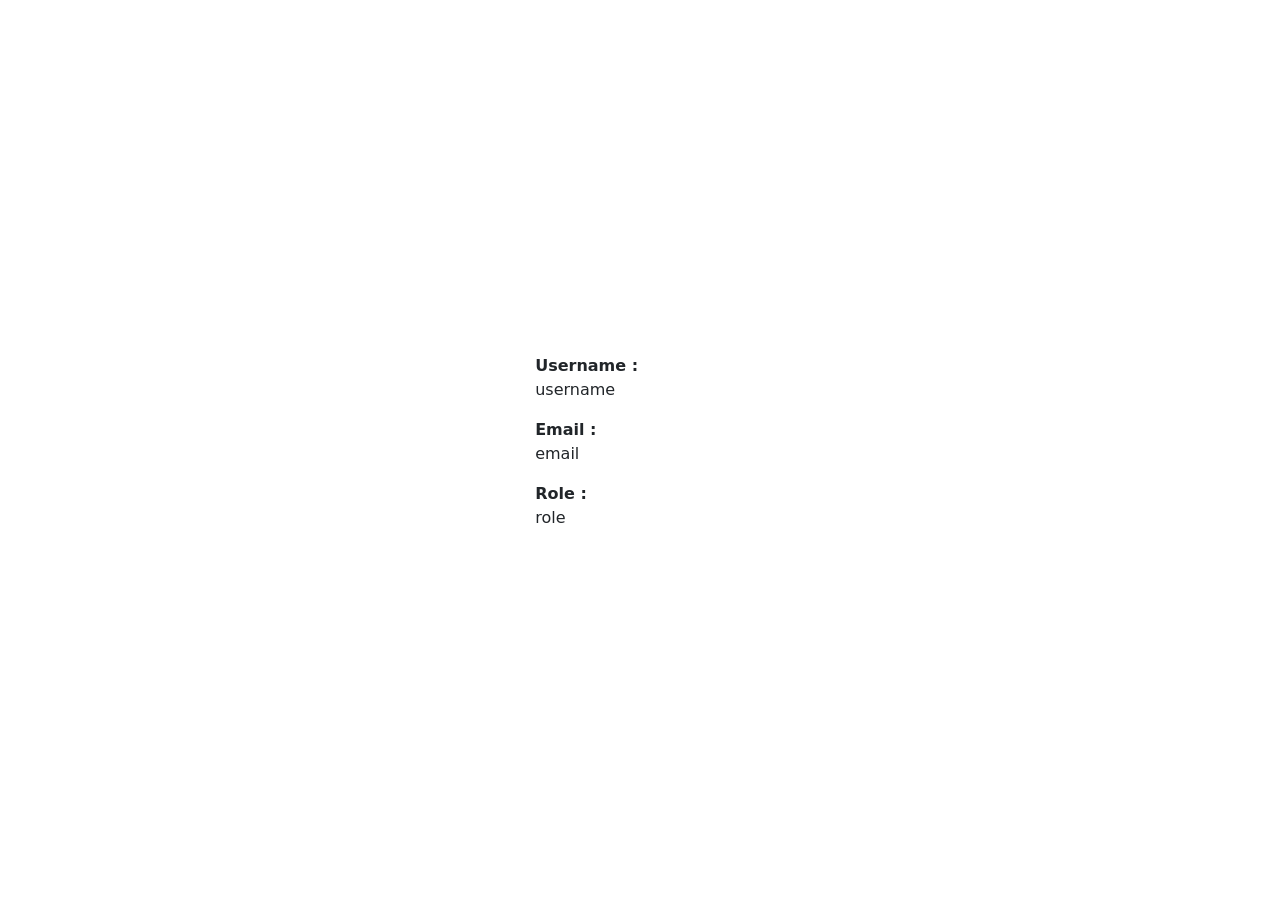
<file: src/main/resources/templates/index.html>
<!DOCTYPE html>
<html lang="en" xmlns:th="http://www.thymeleaf.org">
<head>
    <meta charset="UTF-8">
    <title>Dashboard</title>
    <link href="https://cdn.jsdelivr.net/npm/bootstrap@5.3.3/dist/css/bootstrap.min.css" rel="stylesheet">
    <link rel="stylesheet" th:href="@{/css/style.css}">
</head>

<body class="min-vh-100 d-flex flex-column">
<div th:replace="~{fragments/navbar :: navbar}"></div>

<main class="container d-flex justify-content-center align-items-center flex-grow-1">
    <div class="d-flex justify-content-center gap-3">
        <div class="card border-0">
            <div class="card-body">
                <div class="item align-items-center">
                    <label class="fw-bold">
                        Username :
                    </label>
                    <p th:text="${user.username}">username</p>
                </div>

                <div class="item align-items-center">
                    <label class="fw-bold">
                        Email :
                    </label>
                    <p th:text="${user.email}">
                        email
                    </p>
                </div>
                <div class="item align-items-center">
                    <label class="fw-bold">
                        Role :
                    </label>
                    <p th:text="${user.role}">
                        role
                    </p>
                </div>
            </div>
        </div>
        <div class="d-flex flex-column justify-content-end">
            <button type="submit" href="" class="btn text-white btn-orange">Modifier</button>
        </div>
    </div>
</main>
<script
        src="https://cdn.jsdelivr.net/npm/bootstrap@5.3.3/dist/js/bootstrap.bundle.min.js">
</script>
</body>
</html>
</file>
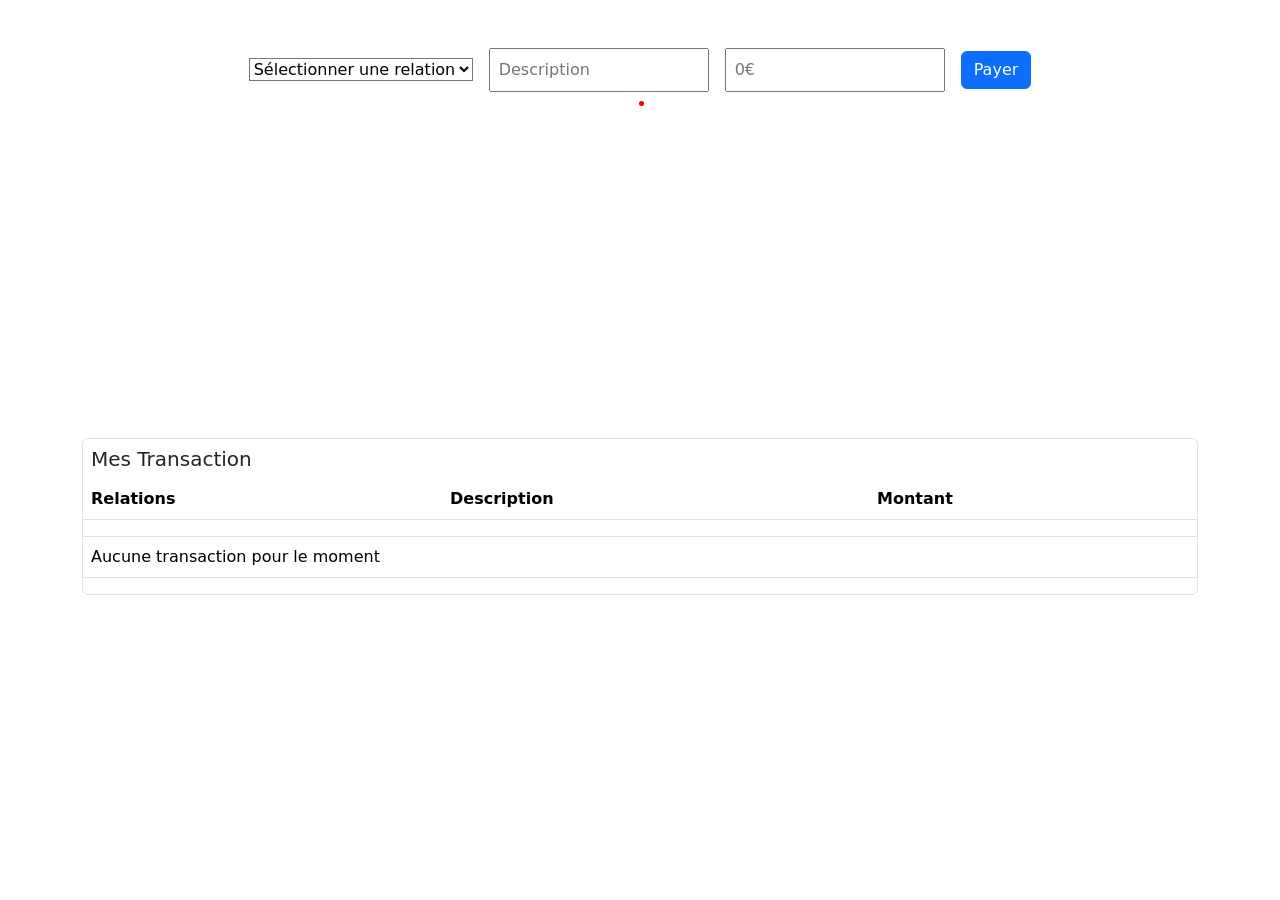
<file: src/main/resources/templates/transaction/index.html>
<!DOCTYPE html>
<html lang="en" xmlns:th="http://www.thymeleaf.org">
<head>
    <meta charset="UTF-8">
    <title>Dashboard - Transaction</title>
    <link href="https://cdn.jsdelivr.net/npm/bootstrap@5.3.3/dist/css/bootstrap.min.css" rel="stylesheet">
    <link rel="stylesheet" th:href="@{/css/style.css}">
</head>
<body class="min-vh-100 d-flex flex-column">
<div th:replace="~{fragments/navbar :: navbar}"></div>
<main class="container flex-grow-1 d-flex flex-column">
    <section class="d-flex justify-content-center mt-5">
        <form th:action="@{/transaction}" th:object="${transactionRequest}" method="post" class="d-flex align-items-center g-3 gap-3">
            <input type="hidden" th:name="${_csrf.parameterName}" th:value="${_csrf.token}"/>
            <div>
                <select id="receiver" th:field="*{receiver}" class="bg-transparent">
                    <option value="">Sélectionner une relation</option>
                    <option th:each="contact : ${contacts}" th:value="${contact.relation.email}"
                            th:text="${contact.relation.username} + '(' + ${contact.relation.email} + ')'">
                    </option>
                </select>
            </div>
            <div>
                <input type="text" name="description" id="description" th:field="*{description}" placeholder="Description" class="p-2">
            </div>
            <div>
                <input id="amount" type="number" th:field="*{amount}" min="1" placeholder="0€" class="p-2">
            </div>
            <div>
                <button type="submit" class="btn btn-primary">Payer</button>
            </div>
        </form>
    </section>
    <ul th:if="${errors}" class="d-flex align-items-center flex-column">
        <li th:each="error : ${errors}" th:text="${error}" style="color: red;"></li>
    </ul>

    <section class="d-flex justify-content-center align-items-center flex-grow-1">
        <div class="d-flex flex-column w-100 border border-1 rounded">
            <h5 class="px-2 pt-2">Mes Transaction</h5>
            <table class="table">
                <thead>
                <tr>
                    <th>Relations</th>
                    <th>Description</th>
                    <th>Montant</th>
                </tr>
                </thead>
                <tbody>
                <tr th:each="transaction : ${transactions}">
                    <td th:text="${transaction.user}"></td>
                    <td th:text="${transaction.description}"></td>
                    <td th:text="${@moneyUtils.toEuros(transaction.amount)} + ' €'" th:classappend="${transaction.amount < 0} ? 'text-danger' : 'text-success'"></td>
                </tr>
                <tr th:if="${#lists.isEmpty(transactions)}">
                    <td colspan="3">Aucune transaction pour le moment</td>
                </tr>
                </tbody>
            </table>
        </div>


    </section>

</main>
<script
        src="https://cdn.jsdelivr.net/npm/bootstrap@5.3.3/dist/js/bootstrap.bundle.min.js">
</script>
</body>
</html>
</file>
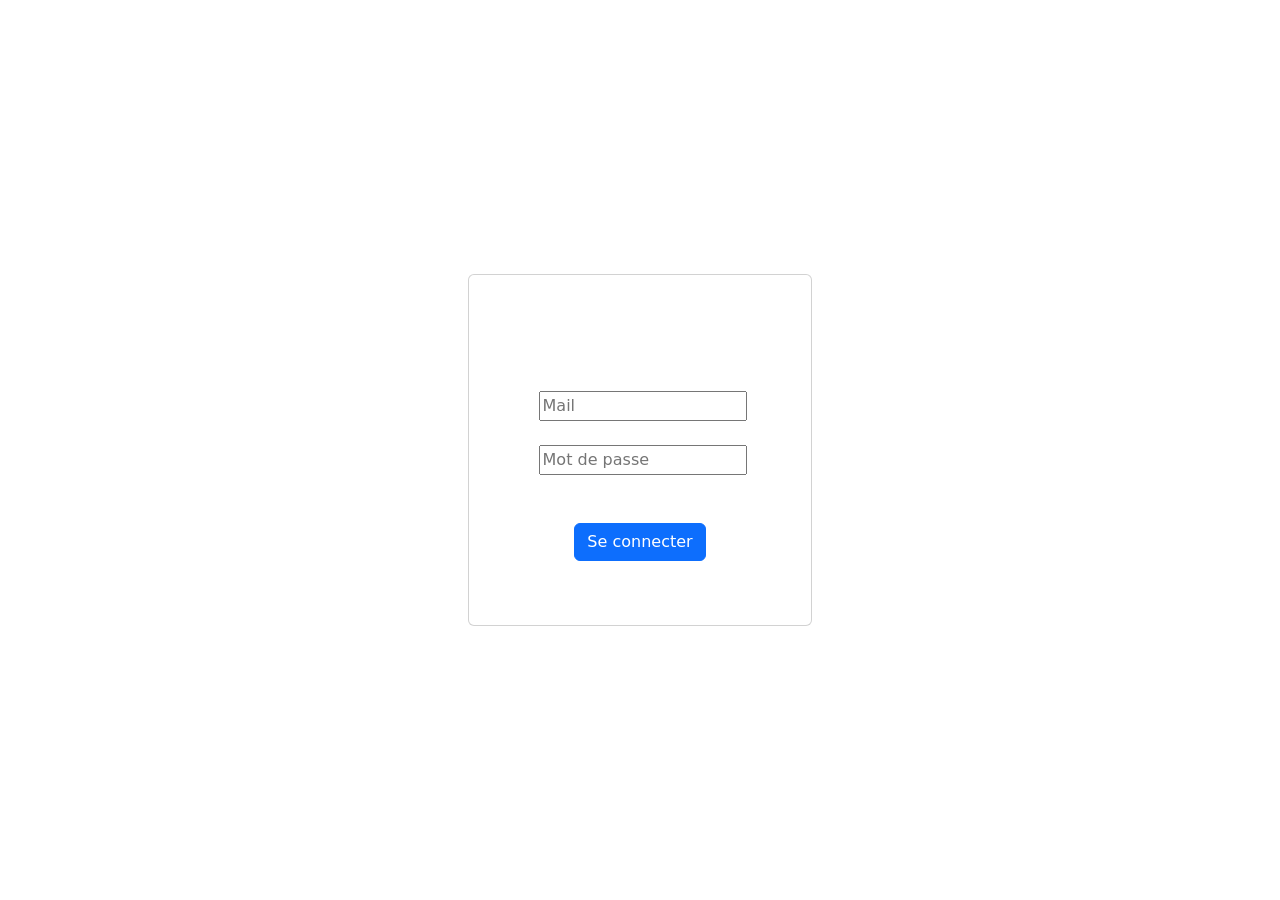
<file: src/main/resources/templates/auth/login.html>
<!DOCTYPE html>
<html xmlns:th="http://www.thymeleaf.org" lang="en">
<head>
    <meta charset="UTF-8">
    <title>Login</title>
    <link href="https://cdn.jsdelivr.net/npm/bootstrap@5.3.3/dist/css/bootstrap.min.css" rel="stylesheet">
    <link rel="stylesheet" th:href="@{/css/style.css}">
</head>

<body>
<div class="container">
    <div class="d-flex justify-content-center align-items-center vh-100">
        <div class="card d-flex">
            <div class="card-body mx-5">
                <h5 class="rounded text-white mx-auto my-3 pt-1 pb-2 px-3">Pay My Buddy</h5>
                <div class="form-login mt-5">
                    <form th:action="@{/login}" method="post">
                        <div class="mb-4">
                            <label for="username"></label>
                            <input id="username" type="text" name="username" placeholder="Mail"/>
                        </div>
                        <div class="mb-4">
                            <label for="password"></label>
                            <input id="password" type="password" name="password" placeholder="Mot de passe"/>
                        </div>
                        <button type="submit" class="btn btn-primary d-block mx-auto my-5">Se connecter</button>
                    </form>
                </div>
            </div>
        </div>
    </div>
</div>


    <script
            src="https://cdn.jsdelivr.net/npm/bootstrap@5.3.3/dist/js/bootstrap.bundle.min.js">
    </script>
</body>
</html>
</file>
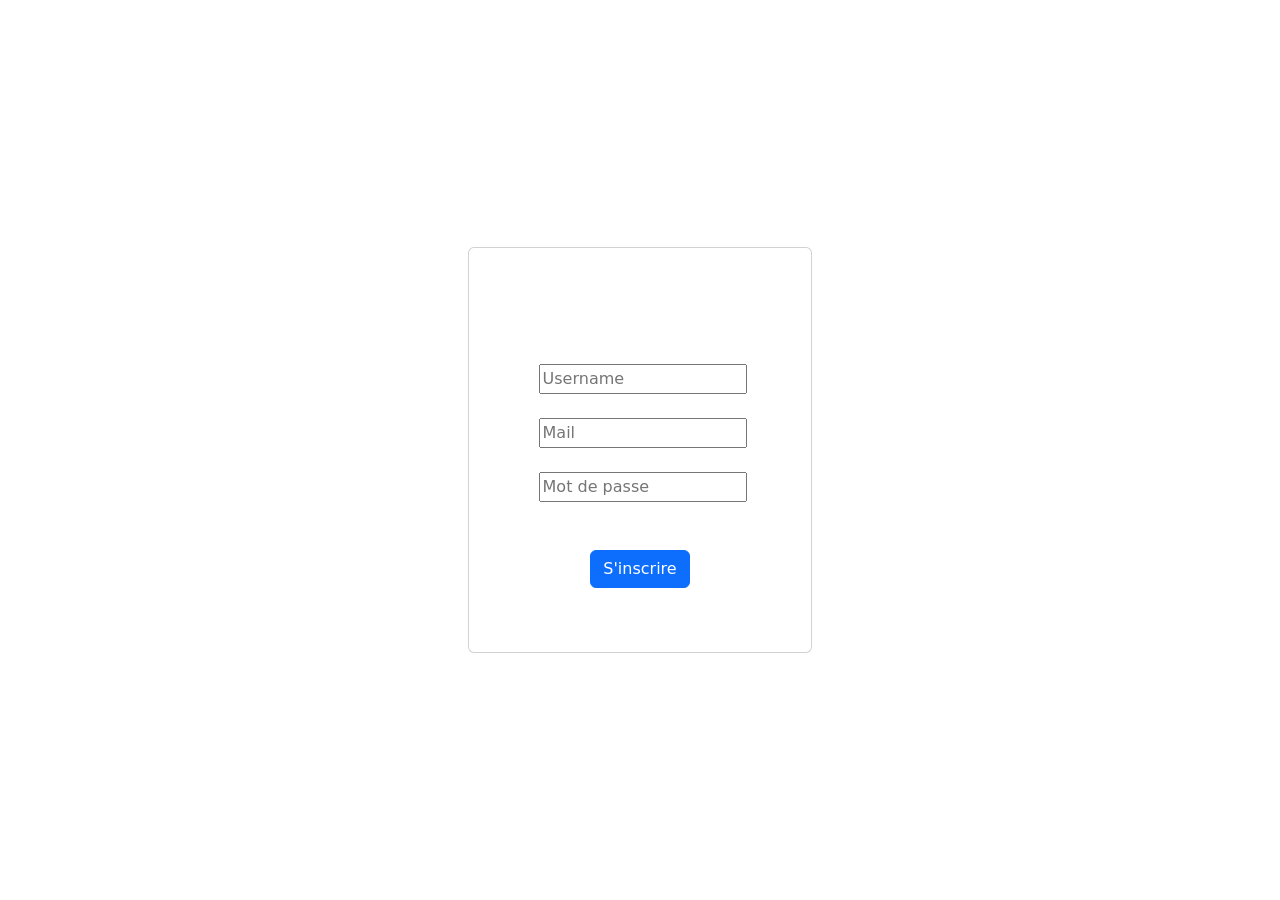
<file: src/main/resources/templates/auth/register.html>
<!DOCTYPE html>
<html xmlns:th="http://www.thymeleaf.org" lang="en">
<head>
    <meta charset="UTF-8">
    <title>Login</title>
    <link href="https://cdn.jsdelivr.net/npm/bootstrap@5.3.3/dist/css/bootstrap.min.css" rel="stylesheet">
    <link rel="stylesheet" th:href="@{/css/style.css}">
</head>

<body>
<div class="container">
    <div class="d-flex justify-content-center align-items-center vh-100">
        <div class="card d-flex">
            <div class="card-body mx-5">
                <h5 class="rounded text-white mx-auto my-3 pt-1 pb-2 px-3">Pay My Buddy</h5>
                <div class="form-login mt-5">
                    <form th:action="@{/register}" th:object="${userRegister}" method="post">
                        <div class="mb-4">
                            <label for="username"></label>
                            <input id="username" type="text" th:field="*{username}" placeholder="Username">
                        </div>
                        <div class="mb-4">
                            <label for="email"></label>
                            <input id="email" type="email" th:field="*{email}" placeholder="Mail">
                            <div th:if="${#fields.hasErrors('email')}"
                                 th:errors="*{email}" style="color:red"></div>
                        </div>
                        <div class="mb-4">
                            <label for="password"></label>
                            <input id="password" type="password" th:field="*{password}" placeholder="Mot de passe">
                        </div>
                        <button type="submit"  class="btn btn-primary d-block mx-auto my-5">S'inscrire</button>
                    </form>
                </div>
            </div>
        </div>
    </div>
</div>

<script
        src="https://cdn.jsdelivr.net/npm/bootstrap@5.3.3/dist/js/bootstrap.bundle.min.js">
</script>
</body>
</html>
</file>
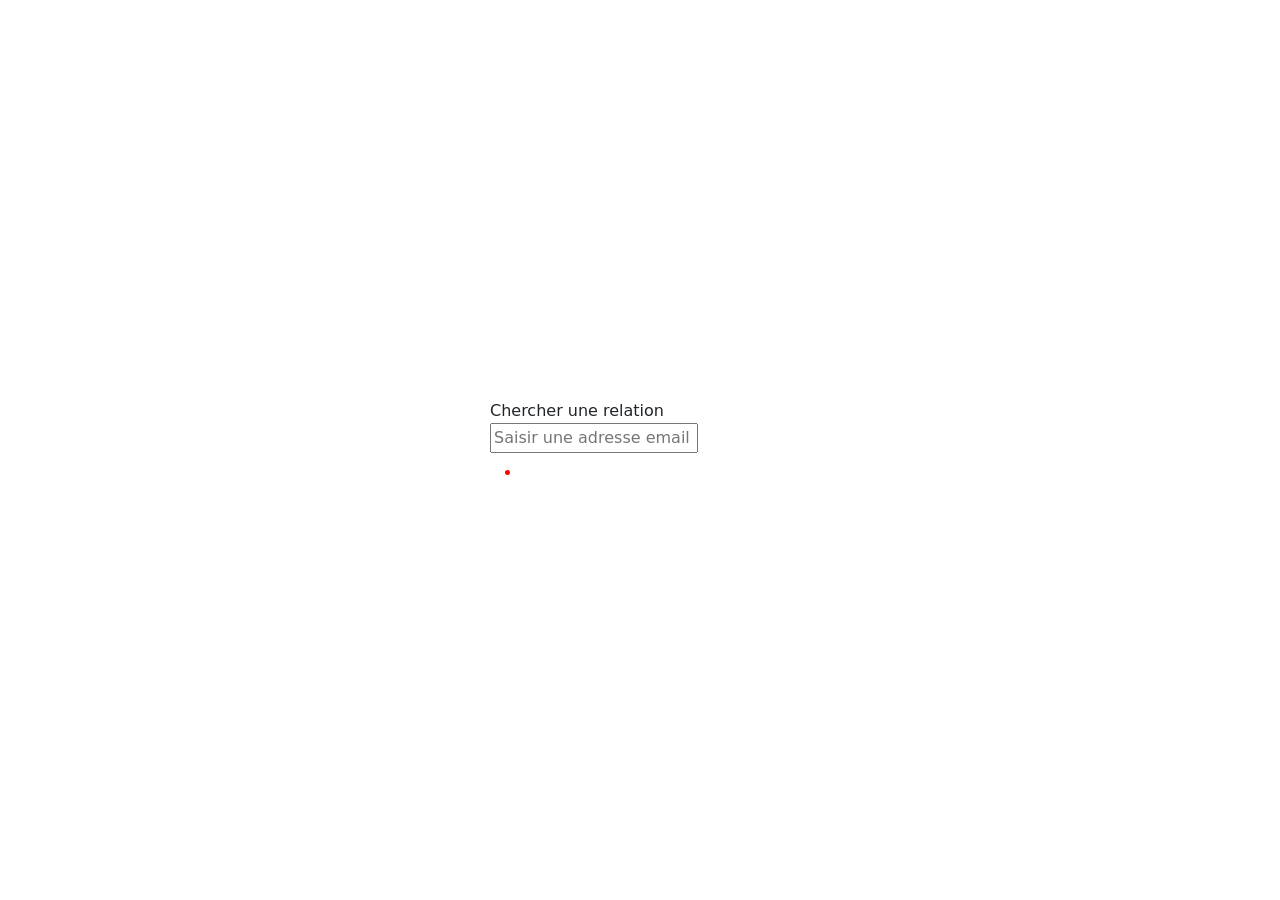
<file: src/main/resources/templates/relation/addContact.html>
<!DOCTYPE html>
<html lang="en" xmlns:th="http://www.thymeleaf.org">
<head>
    <meta charset="UTF-8">
    <title>Dashboard - contact</title>
    <link href="https://cdn.jsdelivr.net/npm/bootstrap@5.3.3/dist/css/bootstrap.min.css" rel="stylesheet">
    <link rel="stylesheet" th:href="@{/css/style.css}">
</head>

<body class="min-vh-100 d-flex flex-column">
<div th:replace="~{fragments/navbar :: navbar}"></div>

<main class="container d-flex justify-content-center align-items-center flex-grow-1">
    <div class="d-flex justify-content-center gap-3 addContact">
        <div class="card border-0">
            <div class="card-body">
                <form th:action="@{/contact}" th:object="${relation}" method="post" class="d-flex flex-column gap-2">
                    <div class="d-flex align-items-end gap-2">
                        <input type="hidden" th:name="${_csrf.parameterName}" th:value="${_csrf.token}"/>
                        <div class="d-flex flex-column">
                            <label for="email">Chercher une relation</label>
                            <input id="email" type="email" th:field="*{email}" placeholder="Saisir une adresse email"/>
                        </div>

                        <button type="submit" class="btn text-white btn-orange">Ajouter</button>
                    </div>

                    <div>
                        <div th:if="${errors}">
                            <ul>
                                <li th:each="error : ${errors}" th:text="${error}" style="color: red;"></li>
                            </ul>
                        </div>
                    </div>
                </form>
            </div>
        </div>
    </div>
</main>
<script
        src="https://cdn.jsdelivr.net/npm/bootstrap@5.3.3/dist/js/bootstrap.bundle.min.js">
</script>
</body>
</html>
</file>
